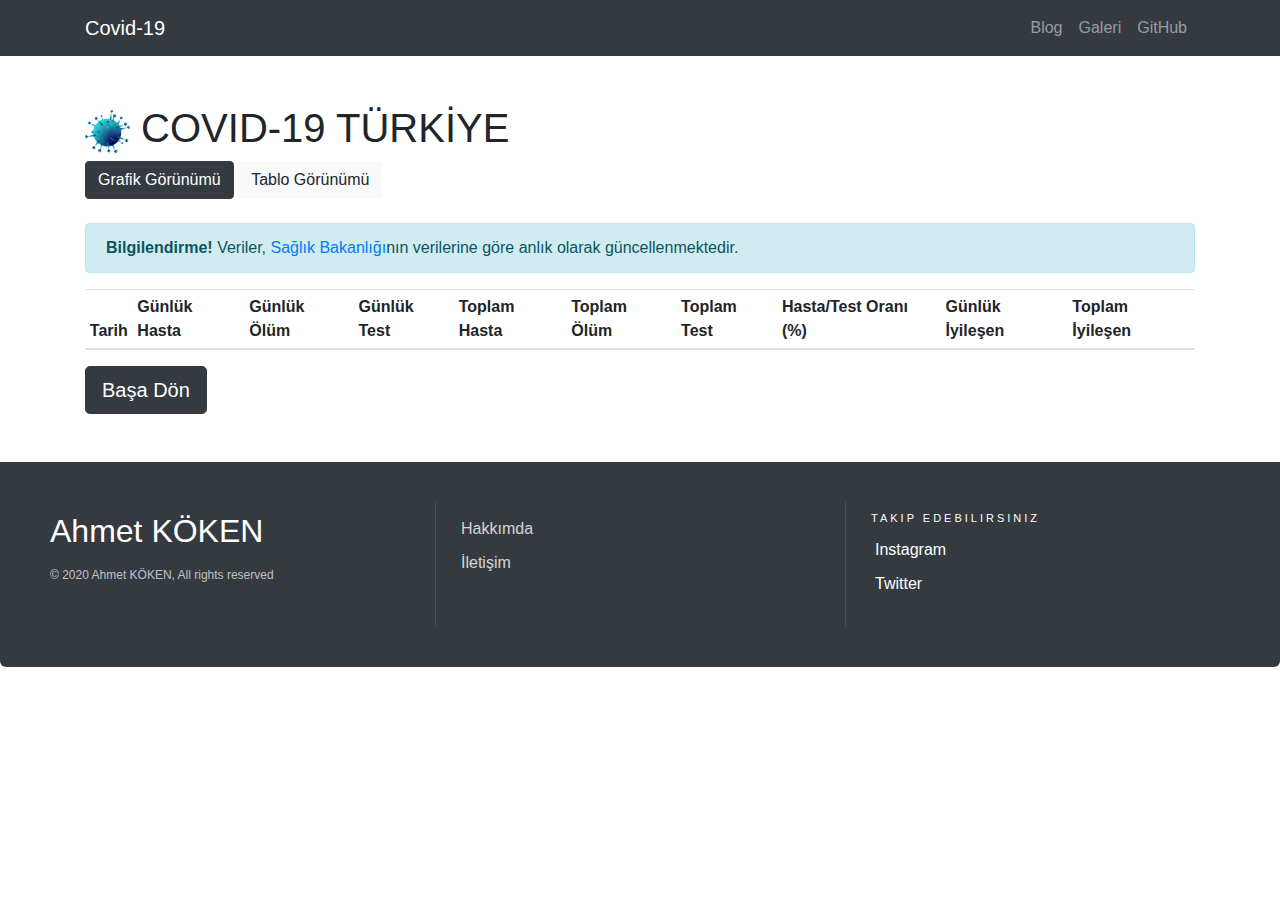
<file: table/index.html>
<!DOCTYPE html>
<html>
    <head>
        <meta charset="utf-8" />
        <meta http-equiv="Cache-Control" content="no-store" />
        <title>Covid-19 Türkiye</title>

        <link rel="icon" href="/images/favicon.ico" type="image/icon type" />
        <meta name="description" content="Covid-19 Türkiye İstatistikleri" />
        <meta
            name="keywords"
            content="korona,kovid,corona,covid,covid19,koronavirüs,coronavirus,türkiye korona,türkiye corona,korona istatistik, corona istatistik"
        />
        <meta name="author" content="Ahmet KÖKEN" />

        <meta
            name="viewport"
            content="width=device-width, initial-scale=1 maximum-scale=2"
        />
        <link
            rel="stylesheet"
            href="https://stackpath.bootstrapcdn.com/bootstrap/4.4.1/css/bootstrap.min.css"
            integrity="sha384-Vkoo8x4CGsO3+Hhxv8T/Q5PaXtkKtu6ug5TOeNV6gBiFeWPGFN9MuhOf23Q9Ifjh"
            crossorigin="anonymous"
        />
    </head>

    <body>
        <div id="header"></div>
        <div class="container">
            <h1>
                <img
                    src="/images/coronavirus.png"
                    style="width: 45px"
                    alt=""
                />&nbsp;COVID-19 TÜRKİYE
            </h1>
            <div class="row">
                <div class="col">
                    <a
                        href="https://covid19.ahmetkoken.com"
                        class="btn btn-dark"
                        >Grafik Görünümü</a
                    >
                    <a href="#" class="btn btn-light">Tablo Görünümü</a>
                </div>
            </div>
            <br />
            <div class="row">
                <div class="col-md-12 col-sm-12 col-xs-12">
                    <div class="alert alert-info">
                        <strong>Bilgilendirme!</strong> Veriler,
                        <a href="https://covid19.saglik.gov.tr/" target="_blank"
                            >Sağlık Bakanlığı</a
                        >nın verilerine göre anlık olarak güncellenmektedir.
                    </div>
                </div>
            </div>
            <div class="row">
                <div class="col-md-12 col-xs-12">
                    <table class="table table-striped table-sm" id="table">
                        <thead>
                            <tr>
                                <th>Tarih</th>
                                <th>Günlük Hasta</th>
                                <th>Günlük Ölüm</th>
                                <th>Günlük Test</th>
                                <th>Toplam Hasta</th>
                                <th>Toplam Ölüm</th>
                                <th>Toplam Test</th>
                                <th>Hasta/Test Oranı (%)</th>
                                <!-- <th>Aktif Hasta</th>
                                <th>Ağır Hasta</th>
                                <th>Zatürre Hasta</th> -->
                                <th>Günlük İyileşen</th>
                                <th>Toplam İyileşen</th>
                            </tr>
                        </thead>
                        <!--! Veriler buraya gelecek-->
                    </table>
                </div>
            </div>

            <a
                id="basa_don"
                href="#"
                class="btn btn-dark btn-lg basa_don"
                role="button"
                title="Sayfanın başına dönmek için tıklayınız"
                data-toggle="tooltip"
                data-placement="left"
                ><span class="glyphicon glyphicon-chevron-up"></span>Başa Dön</a
            >
        </div>
        <div id="footer"></div>

        <script
            src="https://code.jquery.com/jquery-3.5.1.min.js"
            integrity="sha256-9/aliU8dGd2tb6OSsuzixeV4y/faTqgFtohetphbbj0="
            crossorigin="anonymous"
        ></script>
        <script src="table.js?v=3"></script>
        <script>
            $(function () {
                $("#header").load("header.html");
                $("#footer").load("footer.html");
            });
        </script>
        <link
            rel="stylesheet"
            href="https://ahmetkoken.com/common/basa_don.css"
        />
        <script src="https://ahmetkoken.com/common/basa_don.js"></script>
    </body>
</html>
</file>
